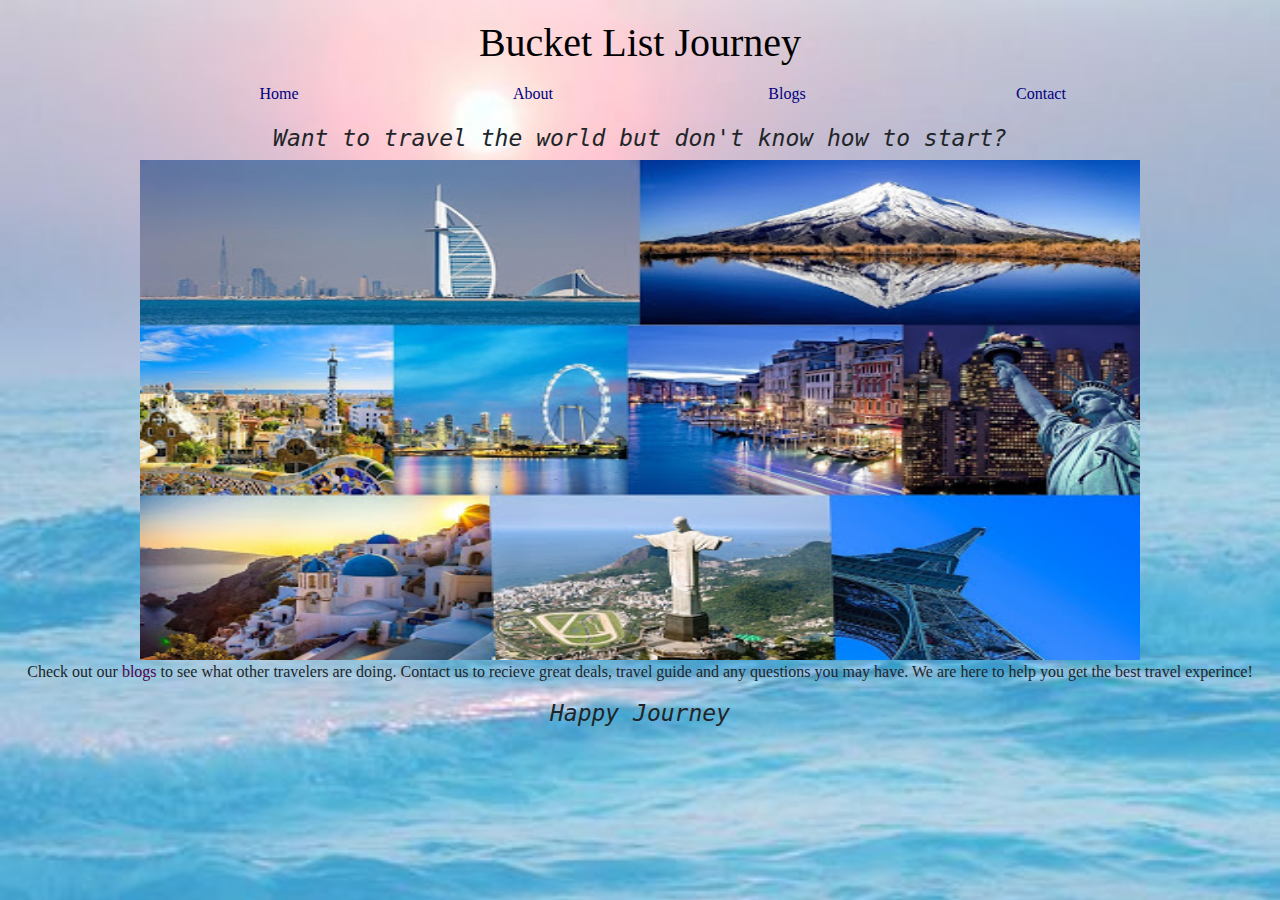
<file: index.html>
<!DOCTYPE html>
<html lang ="en">
<head>
  <meta charset="UTF-8">
  <meta name = "viewport" content = "width= device-width, initial-scale=1.0">
  <link rel="stylesheet" href="https://cdn.jsdelivr.net/npm/bootstrap@4.5.3/dist/css/bootstrap.min.css" integrity="sha384-TX8t27EcRE3e/ihU7zmQxVncDAy5uIKz4rEkgIXeMed4M0jlfIDPvg6uqKI2xXr2" crossorigin="anonymous">
  <link href="https://fonts.googleapis.com/css2?family=Press+Start+2P&display=swap" rel="stylesheet">
  <link rel="stylesheet" href="https://stackpath.bootstrapcdn.com/bootstrap/4.3.1/css/bootstrap.min.css"
        integrity="sha384-ggOyR0iXCbMQv3Xipma34MD+dH/1fQ784/j6cY/iJTQUOhcWr7x9JvoRxT2MZw1T" crossorigin="anonymous">
        
  <link rel="stylesheet" href="css/style.css">
  <title>Bucket List Journey Home Page</title> 
</head>
  
<body> 
  <div class= "container"></div>
  <div class= "header-container">
      <header>
          <h1> Bucket List Journey</h1>
      </header>

      <nav>
          <ul>
              <li> <a href="index.html">Home</a> </li>
              <li> <a href="about.html">About</a></li>
              <li> <a href="blogs.html">Blogs</a></li>
              <li><a href="contact.html">Contact</a></li>


          </ul>

      </nav>


  </div>

  <div class= "main-container">
      <div id="content">
          <h3> Want to travel the world but don't know how to start? </h3>

          <img src= "picture/blog-image.jpg" height= "500px" width= "1000px">
          <p> Check out our <a href="blogs.html" style= "text-decoration: none; color:rgb(78, 1, 78);">blogs </a> to see what other travelers are doing.
            Contact us to recieve  great deals, travel guide and any questions you may have.
            We are here to help you get the best travel experince!</p>
      </div>
  </div>

  <div class= "footer-container">
      <footer> <h3> Happy Journey</h3></footer>
  </div>
  </div>

  </body>
</html>
</file>
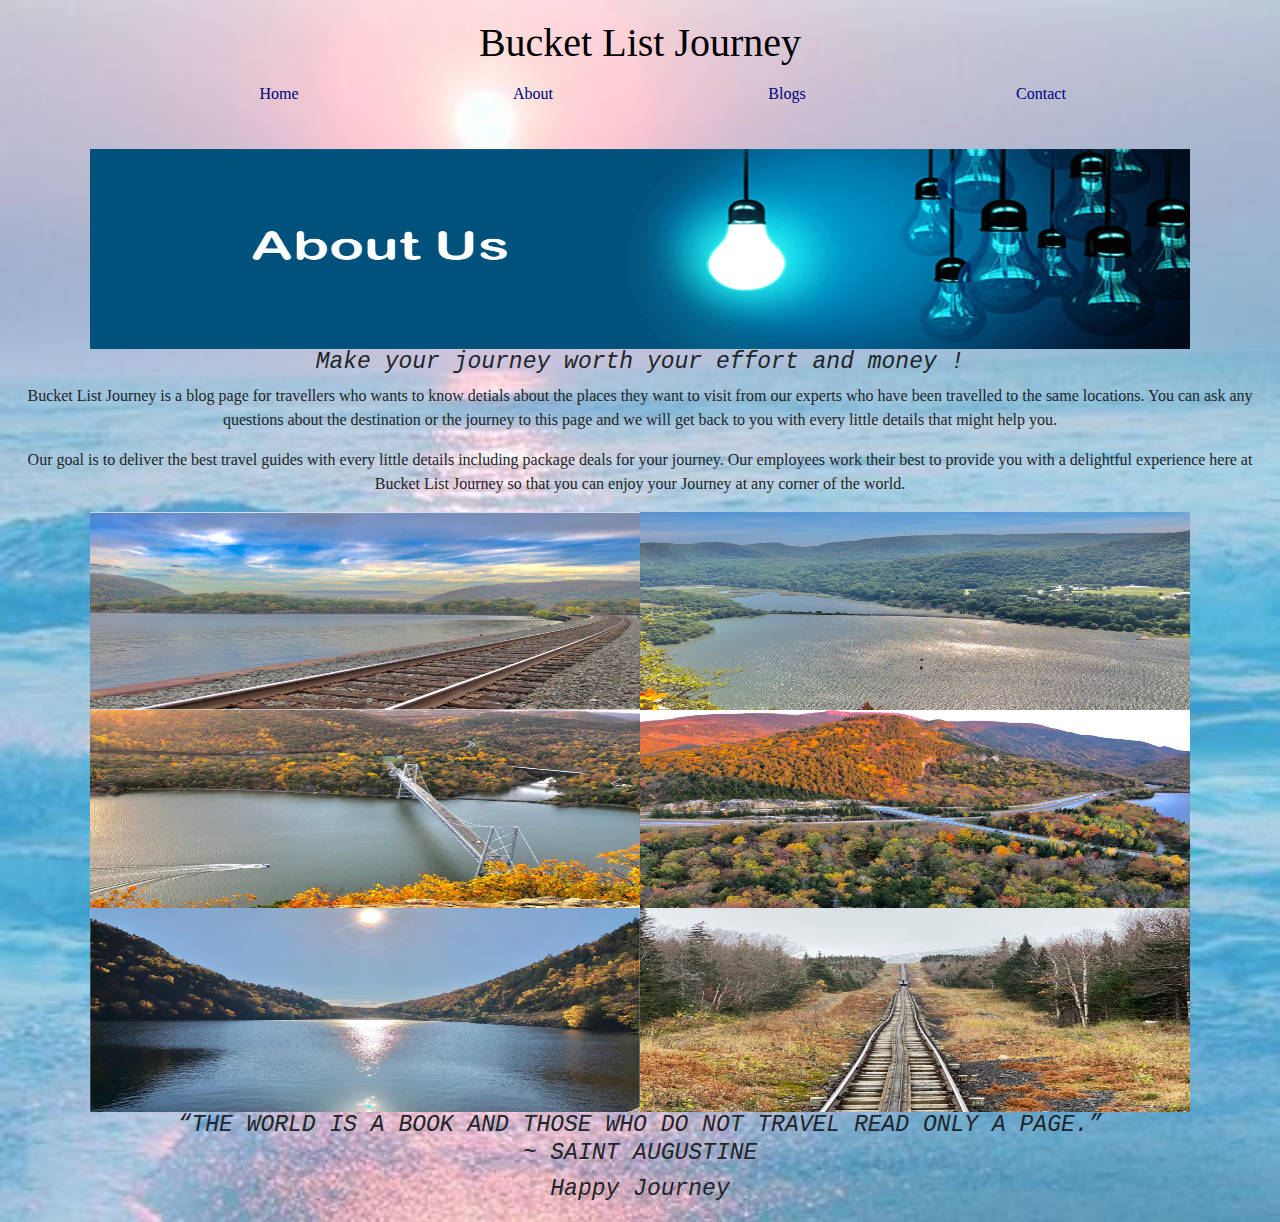
<file: about.html>
<!DOCTYPE html>
<html lang ="en">
<head>
  <meta charset="UTF-8">
  <meta name = "viewport" content = "width= device-width, initial-scale=1.0">
  <link rel="stylesheet" href="https://cdn.jsdelivr.net/npm/bootstrap@4.5.3/dist/css/bootstrap.min.css" integrity="sha384-TX8t27EcRE3e/ihU7zmQxVncDAy5uIKz4rEkgIXeMed4M0jlfIDPvg6uqKI2xXr2" crossorigin="anonymous">
  <link href="https://fonts.googleapis.com/css2?family=Press+Start+2P&display=swap" rel="stylesheet">
  <link rel="stylesheet" href="https://stackpath.bootstrapcdn.com/bootstrap/4.3.1/css/bootstrap.min.css"
        integrity="sha384-ggOyR0iXCbMQv3Xipma34MD+dH/1fQ784/j6cY/iJTQUOhcWr7x9JvoRxT2MZw1T" crossorigin="anonymous">
  <link rel="stylesheet" href="css/style.css">
  <title>About Page</title> 
  </head>
  
  <body> 
    <div class= "container"></div>
    <div class= "header-container">
        <header>
            <h1> Bucket List Journey</h1>
        </header>
        <nav>
            <ul>
                <li> <a href="index.html">Home</a> </li>
                <li> <a href="about.html">About</a></li>
                <li> <a href="blogs.html">Blogs</a></li>
                <li><a href="contact.html">Contact</a></li>
            </ul>
        </nav>
    </div>

         <br>
         <img src= "picture/about-us-2.png" height= "200px" width= "1100px">

          <h3> Make your journey worth your effort and money !<br></h3>
          <p>Bucket List Journey is  a blog page for travellers who wants to know 
            detials about the places they want to visit from our experts who have been travelled 
          to the same locations. You can ask any questions about the destination or the journey to this 
          page and we will get back to you with every little details that might help you.  
         </p>
        <p> Our goal is to deliver the best travel guides with every little 
          details including package deals for 
          your journey. Our employees work their best to provide you with 
            a delightful experience here at Bucket List Journey so that you can 
            enjoy your Journey at any corner of the world.</p>
        <img src= "picture/about.jpg" height= "600px" width= "1100px">
       
        <h3>  “THE WORLD IS A BOOK AND THOSE WHO 
          DO NOT TRAVEL READ ONLY A PAGE.” <br> ~ SAINT AUGUSTINE </h3>
       
        <script src ="script.js"></script>
    </div>

    <div class= "footer-container">
      <footer> <h3> Happy Journey</h3></footer>
  </div>

  </body>
</html>
</file>
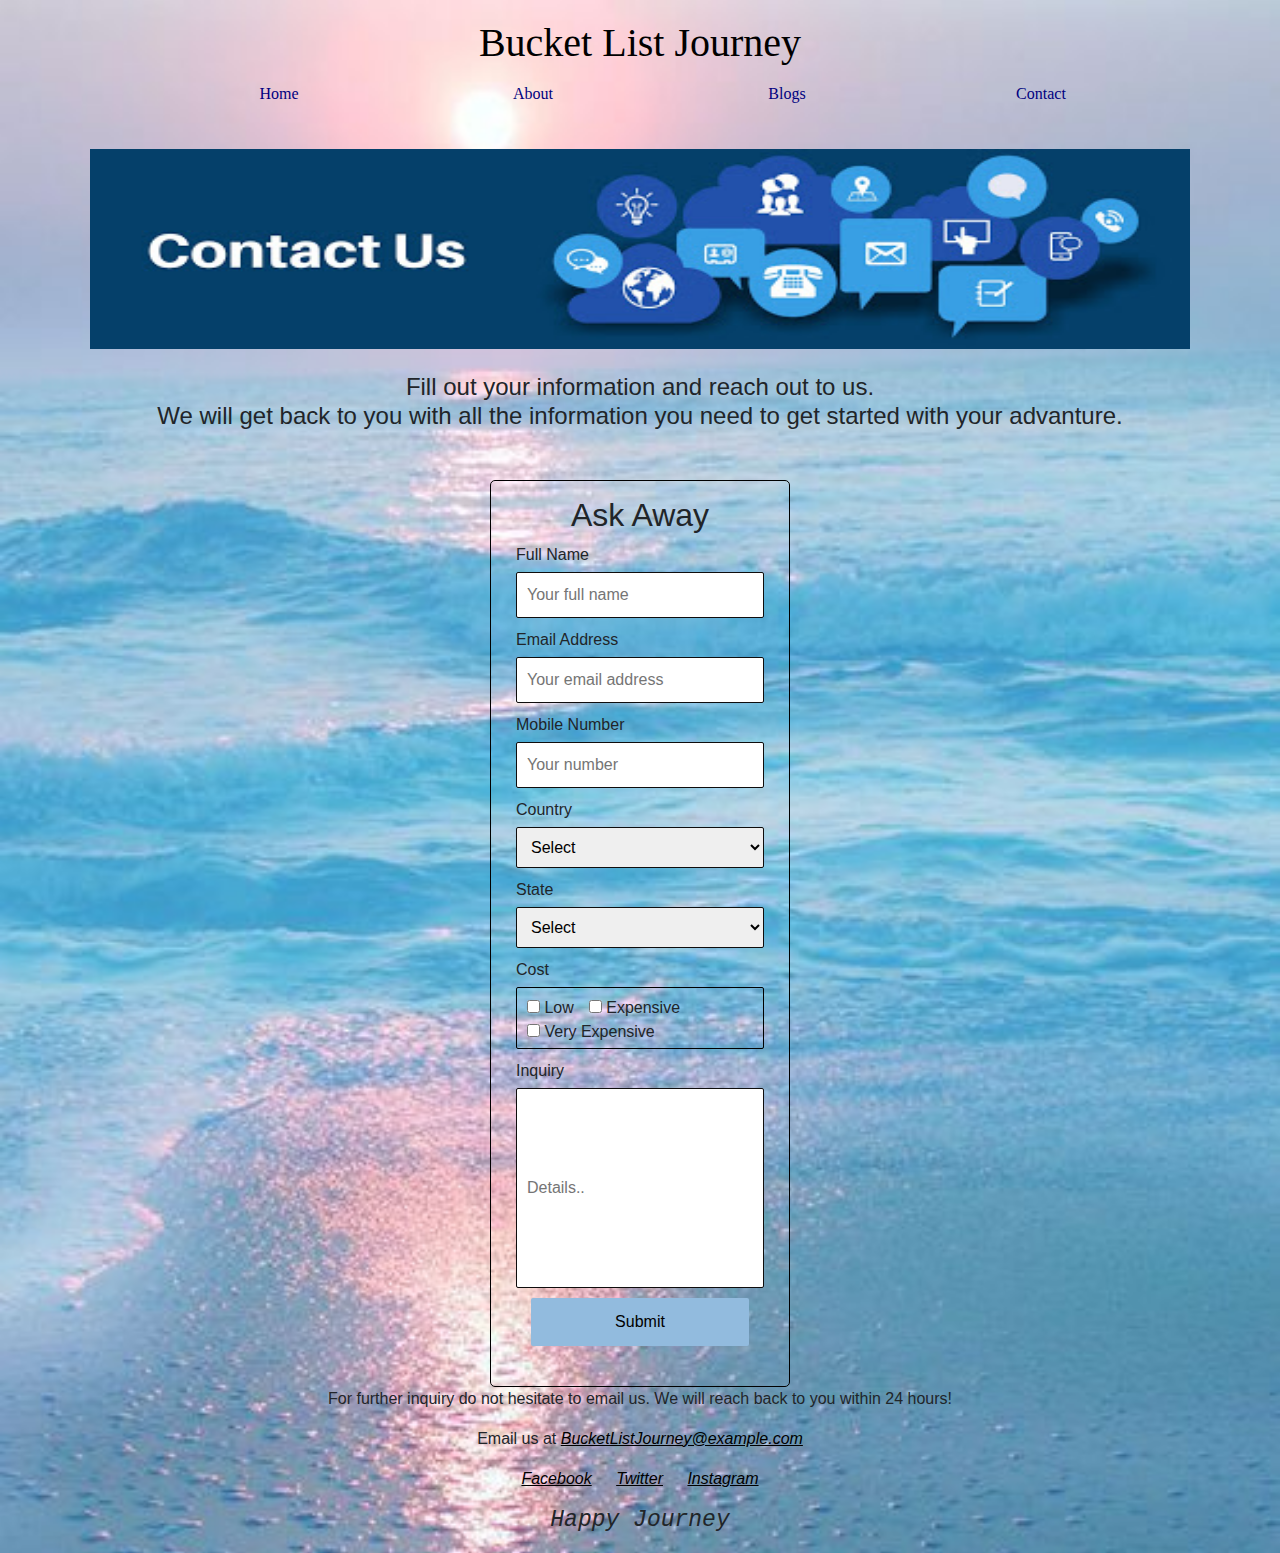
<file: contact.html>
<!DOCTYPE html>
<html lang ="en">
<head>
  <meta charset="UTF-8">
  <meta name = "viewport" content = "width= device-width, initial-scale=1.0">
  <link rel="stylesheet" href="https://cdn.jsdelivr.net/npm/bootstrap@4.5.3/dist/css/bootstrap.min.css" integrity="sha384-TX8t27EcRE3e/ihU7zmQxVncDAy5uIKz4rEkgIXeMed4M0jlfIDPvg6uqKI2xXr2" crossorigin="anonymous">
  <link href="https://fonts.googleapis.com/css2?family=Press+Start+2P&display=swap" rel="stylesheet">
  <link rel="stylesheet" href="https://stackpath.bootstrapcdn.com/bootstrap/4.3.1/css/bootstrap.min.css"
        integrity="sha384-ggOyR0iXCbMQv3Xipma34MD+dH/1fQ784/j6cY/iJTQUOhcWr7x9JvoRxT2MZw1T" crossorigin="anonymous">
        
  <link rel="stylesheet" href="css/style.css">
  <title>Contact Page</title> 
  
  <style>
    
    * {
      box-sizing: border-box;
    }

    body{
      font-size: 16px;
      font-family: "Segoe UI", "Helvetica Neue", Arial, sans-serif;
      text-align: center;

    }
    form {
    width: 300px;
    background: transparent;
    padding: 15px 40px 40px;
    border: 1px solid rgb(0, 0, 0);
    margin: 50px auto 0;
    border-radius: 5px;
   }
  label {
    display: block;
    margin-bottom: 5px
  }
  label i {
    color: transparent;
    font-size: 80%;
  }
  input, select {
    border: 1px solid rgb(15, 13, 13);
    padding: 10px;
    display: block;
    width: 100%;
    box-sizing: border-box;
    border-radius: 2px;
}
.row {
    padding-bottom: 10px;
}
.form-inline {
    border: 1px solid rgb(0, 0, 0);
    padding: 8px 10px 4px;
    border-radius: 2px;
}
.form-inline label, .form-inline input {
    display: inline-block;
    width: auto;
    padding-right: 15px;
}
.error {
    color: red;
    font-size: 90%;
}
input[type="submit"] {
      background-color: rgb(146, 187, 222);
      color: black;
      padding: 12px 20px;
      border: none;
      cursor: pointer;
    }

    input[type="submit"]:hover {
      background-color: rgb(82, 133, 164);
    }

    /* Style the container/contact section */
    .container {
      border-radius: 5px;
      padding: 0px;
      text-align: center;
    }
    
    
    
    
    /* Responsive layout - when the screen is less than 600px wide, make the two columns stack on top of each other instead of next to each other */
    @media screen and (max-width: 600px) {
      .column, input[type=submit] {
        width: 50%;
        margin-top: 5;
      }
    
    
    }
    </style>
    
</head>
  <body> 
    <div class= "container"></div>
  <div class= "header-container">
      <header>
          <h1> Bucket List Journey</h1>
      </header>

      <nav>
          <ul>
              <li> <a href="index.html">Home</a> </li>
              <li> <a href="about.html">About</a></li>
              <li> <a href="blogs.html">Blogs</a></li>
              <li><a href="contact.html">Contact</a></li>
          </ul>
      </nav>

  </div>
         <br>

         <img src= "picture/contact-2.jpg" height= "200px" width= "1100px"> <br><br>

        <h4> Fill out your information and reach out to us. <br>
          We will get back to you with all the 
          information you need to get started with your advanture.</h4>
        
        


        <form name="contactForm" onsubmit="return validateForm()" action="confirmation.php" method="post">
          <h2>Ask Away</h2>
          <div class="row">
              <label>Full Name</label><br>
              <input type="text" name="name" placeholder="Your full name" >
              <div class="error" id="nameErr"></div>
          </div>
          <div class="row">
              <label>Email Address</label><br>
              <input type="text" name="email" placeholder="Your email address" >
              <div class="error" id="emailErr"></div>
          </div>
          <div class="row">
              <label>Mobile Number</label><br>
              <input type="text" name="mobile" maxlength="10" placeholder="Your number" >
              <div class="error" id="mobileErr"></div>
          </div>
          <div class="row">
              <label>Country</label><br>
              <select name="country">
                  <option>Select</option>
                  <option>Australia</option>
                  <option>India</option>
                  <option>United States</option>
                  <option>United Kingdom</option>
              </select> 
              <div class="error" id="countryErr"></div>
          </div>

          <div class="row">
            <label>State</label><br>
            <select name="state">
                <option>Select</option>
                <option>Alabama</option>
                <option>Arizona</option>
                <option>Calofornia </option>
                <option>New York</option>
            </select> 
            <div class="error" id="stateErr"></div>
        </div>


        <div class="row">
              <label>Cost <i>(Optional)</i></label>
              <div class="form-inline">
                  <label><input type="checkbox" name="cost[]" value="low"> Low</label>
                  <label><input type="checkbox" name="cost[]" value="expensive"> Expensive</label>
                  <label><input type="checkbox" name="cost[]" value="very expensive"> Very Expensive</label>  
              </div>
          </div>        
          

            <div class="row">
                <label>Inquiry</label>
                <input type="text" name="inquiry" placeholder="Details.."style=" height: 200px; width:" >
                <div class="error" id="inquiryErr"></div>
           </div>
              <input type="submit" value="Submit">
          </div>
      </form>


          <p> For further inquiry do not hesitate to email us.  
            We will reach back to you within 24 hours! </p>
        <p> Email us at <a href= "mailto:BucketListJourney@example.com" style= "text-decoration: underline; color:black; font-style: italic;">BucketListJourney@example.com</a></p>

    <p>
      <a href="http://www.facebook.com/TCSBlog" target="_blank" style= "padding: 10px; text-decoration: underline; color:black; font-style: italic;">Facebook</a>
      <a href="http://www.Twitter.com/TCSBlog" target="_blank" style= "padding: 10px; text-decoration: underline; color:black; font-style: italic;">Twitter</a>
      <a href="http://www.Instagram.com/TCSBlog" target="_blank" style= "padding: 10px; text-decoration: underline; color:black; font-style: italic;">Instagram</a>
    </p>
        
    <script src =".\contact.js"></script>
</div>

<div class= "footer-container">
  <footer> <h3> Happy Journey</h3></footer>
</div>

  </body>
</html>
</file>
<file: css/style.css>
body{
    background-image: url(background-main.jpg);
    background-position: relative;
    background-repeat: no-repeat;
    background-size: cover;
    height:200%;
    padding: 0mm;
    margin: 5mm;
    text-align: center;
    font-family: serif;
    text-decoration: none;
   
}
header{
  height: 60px;
  margin: 0mm;  
  color: Black;
  
}
h1{
    text-align: center;
    font-style: normal;
    font-family: cursive;
}
h3{
    font-size: 23px;
    font-family: monospace;
    font-style: oblique;
}
nav{
  width: 100%;
  overflow: hidden;
  float: center;
  font-family: fantasy;
}
nav ul li{
  list-style-type: none;
  display: inline-block;
  width:250px;
}
nav a {
  display: block;
  float: center;
  text-align: center;
  padding: 3px 0px;
  text-decoration: none;
  color:navy;
  text-size-adjust: 25px;
}

nav a:hover {
  background-color:rgb(242, 247, 251);
}
</file>
